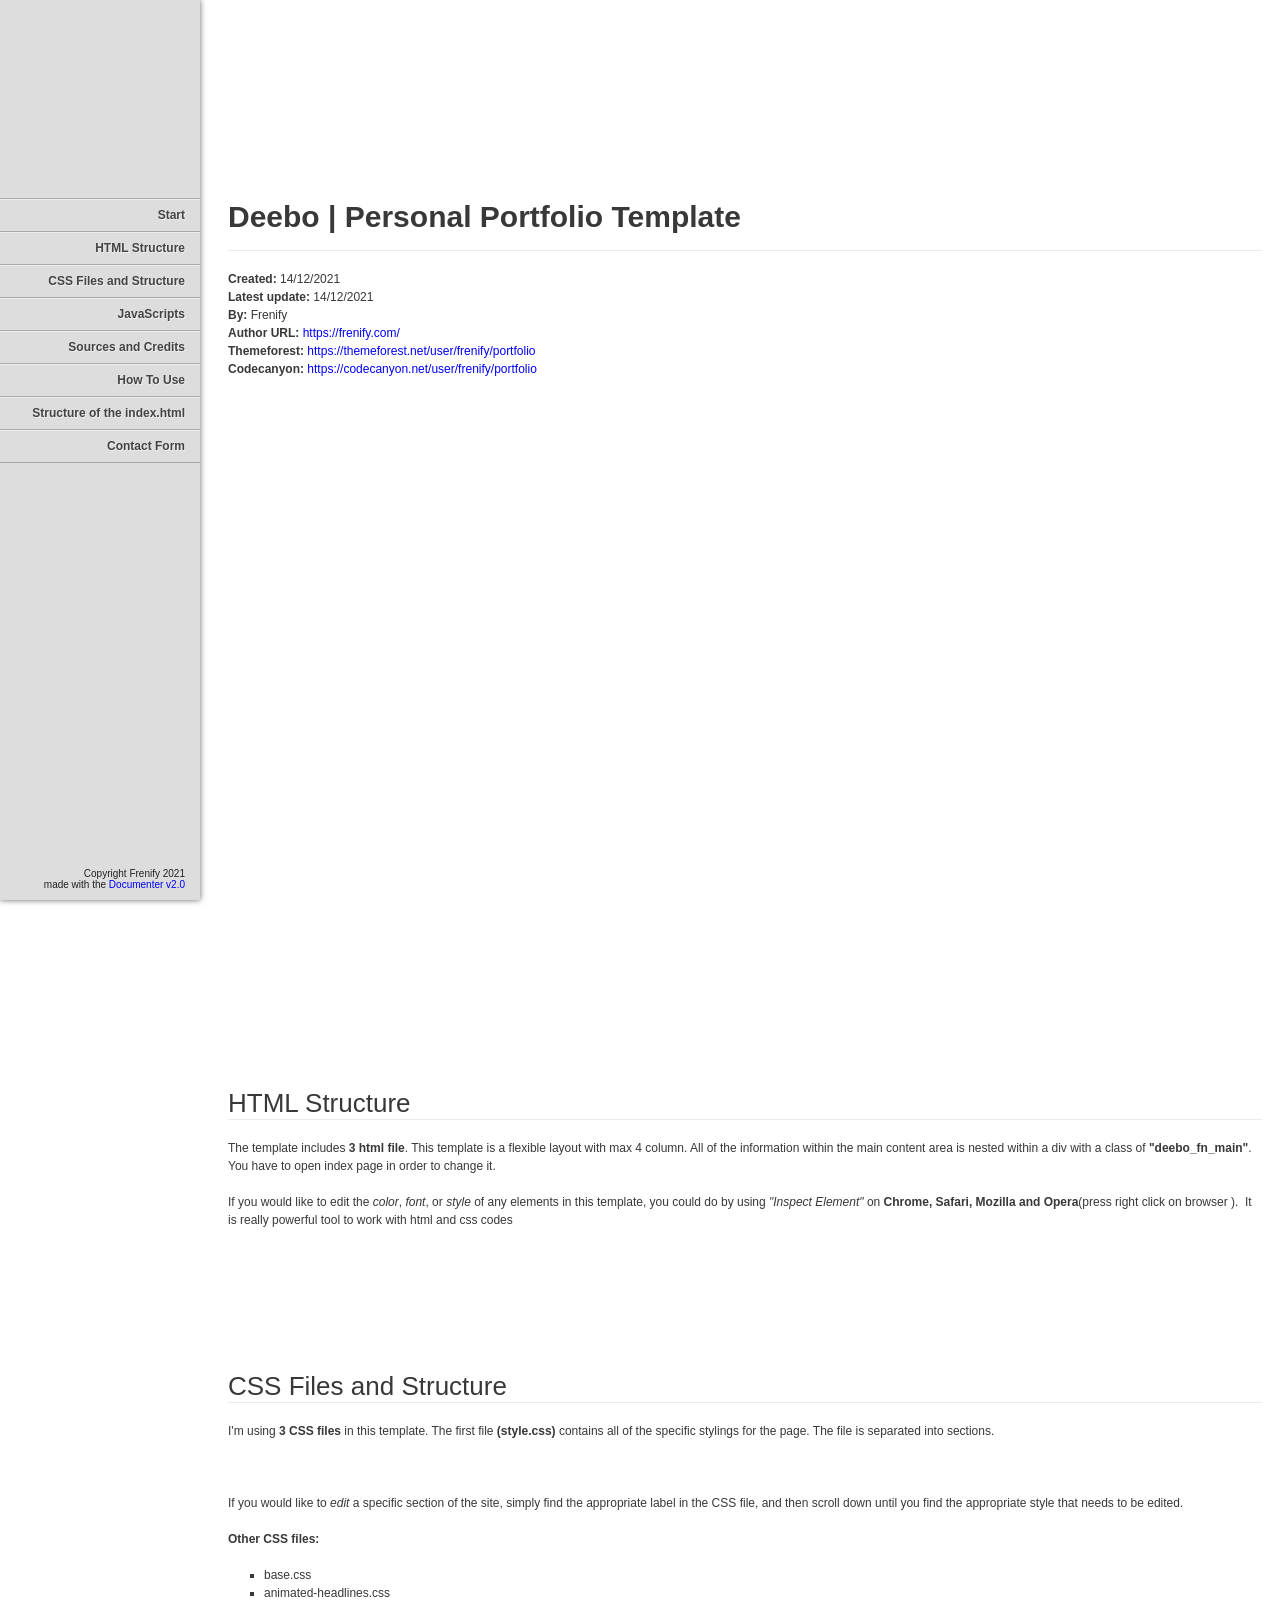
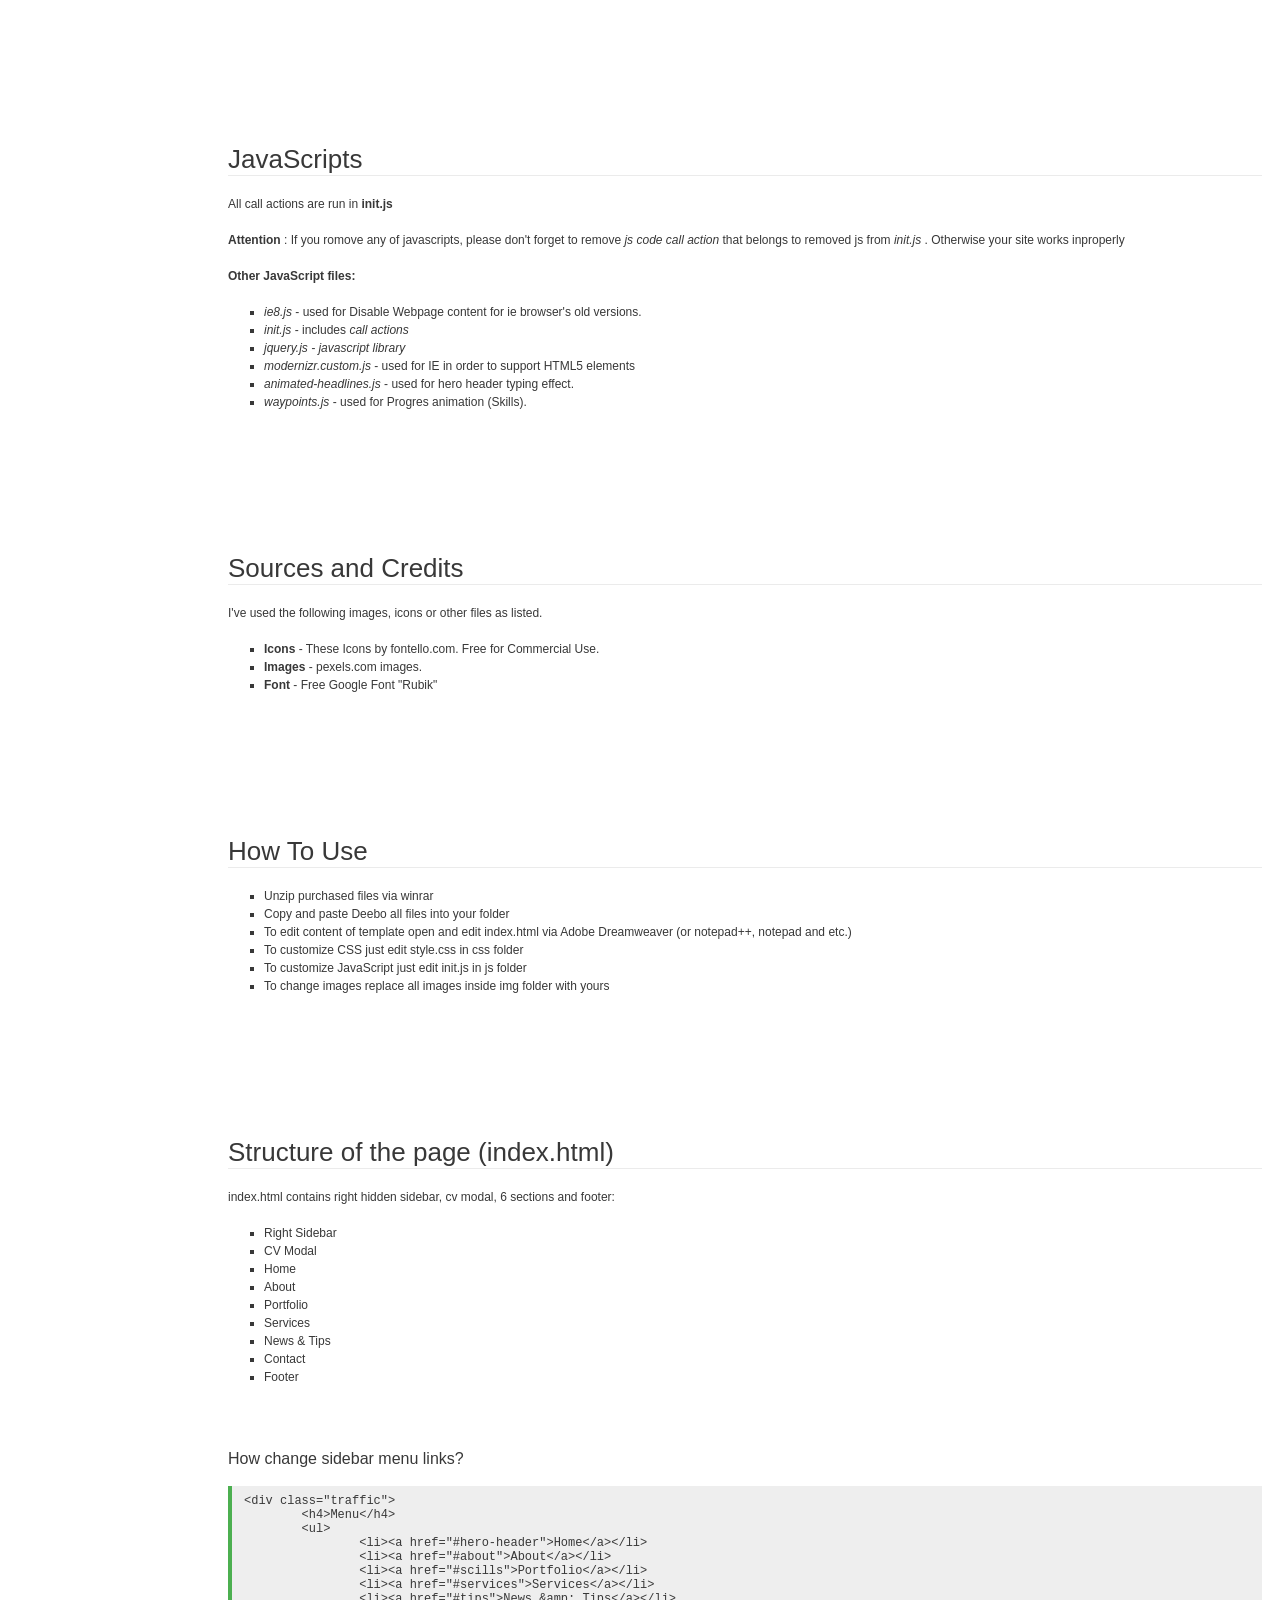
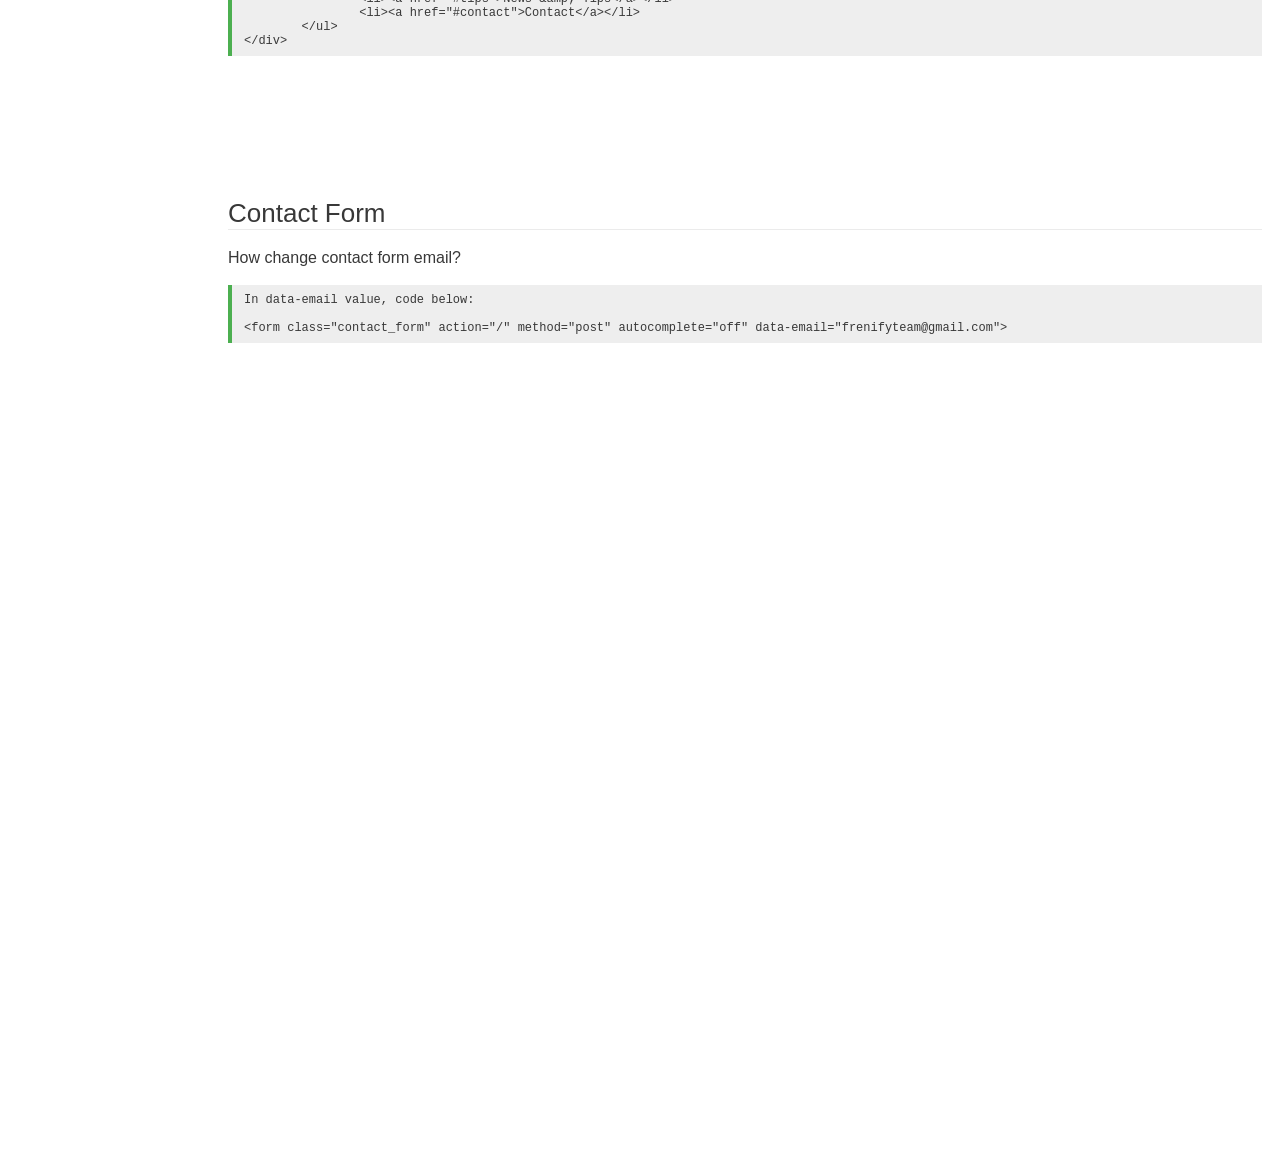
<file: documentation/index.html>
<!doctype html>  
<!--[if IE 6 ]><html lang="en-us" class="ie6"> <![endif]-->
<!--[if IE 7 ]><html lang="en-us" class="ie7"> <![endif]-->
<!--[if IE 8 ]><html lang="en-us" class="ie8"> <![endif]-->
<!--[if (gt IE 7)|!(IE)]><!-->
<html lang="en-us"><!--<![endif]-->
<head>
	<meta charset="utf-8">
	
	<title>Deebo - Documentation</title>
	
	<meta name="description" content="Thank you for purchasing my template. If you have any questions that are beyond the scope of this help file, please feel free to contact with me via my profile page contact form on themeforest.net. Thanks so much!">
	<meta name="author" content="frenify">
	<meta name="copyright" content="frenify">
	<meta name="generator" content="Documenter v2.0 http://rxa.li/documenter">
	<meta name="date" content="2015-01-07T00:00:00+01:00">
	
	<link rel="stylesheet" href="assets/css/documenter_style.css" media="all">
	
	
	
	<script src="assets/js/jquery.js"></script>
	
	<script src="assets/js/jquery.scrollTo.js"></script>
	<script src="assets/js/jquery.easing.js"></script>
	
	<script>document.createElement('section');var duration='500',easing='swing';</script>
	<script src="assets/js/script.js"></script>
	
	<style>
		html{background-color:#FFFFFF;color:#383838;}
		::-moz-selection{background:#444444;color:#DDDDDD;}
		::selection{background:#444444;color:#DDDDDD;}
		#documenter_sidebar #documenter_logo{background-image:url();}
		a{color:#0000FF;}
		.btn {
			border-radius:3px;
		}
		.btn-primary {
			  background-image: -moz-linear-gradient(top, #0088CC, #0044CC);
			  background-image: -ms-linear-gradient(top, #0088CC, #0044CC);
			  background-image: -webkit-gradient(linear, 0 0, 0 0088CC%, from(#DDDDDD), to(#0044CC));
			  background-image: -webkit-linear-gradient(top, #0088CC, #0044CC);
			  background-image: -o-linear-gradient(top, #0088CC, #0044CC);
			  background-image: linear-gradient(top, #0088CC, #0044CC);
			  filter: progid:DXImageTransform.Microsoft.gradient(startColorstr='#0088CC', endColorstr='#0044CC', GradientType=0);
			  border-color: #0044CC #0044CC #bfbfbf;
			  color:#FFFFFF;
		}
		.btn-primary:hover,
		.btn-primary:active,
		.btn-primary.active,
		.btn-primary.disabled,
		.btn-primary[disabled] {
		  border-color: #0088CC #0088CC #bfbfbf;
		  background-color: #0044CC;
		}
		hr{border-top:1px solid #EBEBEB;border-bottom:1px solid #FFFFFF;}
		#documenter_sidebar, #documenter_sidebar ul a{background-color:#DDDDDD;color:#222222;}
		#documenter_sidebar ul a{-webkit-text-shadow:1px 1px 0px #EEEEEE;-moz-text-shadow:1px 1px 0px #EEEEEE;text-shadow:1px 1px 0px #EEEEEE;}
		#documenter_sidebar ul{border-top:1px solid #AAAAAA;}
		#documenter_sidebar ul a{border-top:1px solid #EEEEEE;border-bottom:1px solid #AAAAAA;color:#444444;}
		#documenter_sidebar ul a:hover{background:#444444;color:#DDDDDD;border-top:1px solid #444444;}
		#documenter_sidebar ul a.current{background:#444444;color:#DDDDDD;border-top:1px solid #444444;}
		#documenter_copyright{display:block !important;visibility:visible !important;}
	</style>
	
</head>
<body class="documenter-project-photobuddy">
	<div id="documenter_sidebar">
		<a href="#documenter_cover" id="documenter_logo"></a>
		<ul id="documenter_nav">
			<li><a class="current" href="#documenter_cover">Start</a></li>
				
			<li><a href="#html_structure" title="HTML Structure ">HTML Structure </a></li>
			<li><a href="#css_files_and_structure" title="CSS Files and Structure ">CSS Files and Structure </a></li>
			<li><a href="#javascripts" title="JavaScripts">JavaScripts</a></li>
			<li><a href="#sources_and_credits" title="Sources and Credits">Sources and Credits</a></li>
			<li><a href="#how_to_use" title="How to use">How To Use</a></li>
			<li><a href="#html_structuree" title="Structure of the page">Structure of the index.html</a></li>
			<li><a href="#contact_form_reservation_form" title="Contact Form">Contact Form</a></li>

		</ul>
		<div id="documenter_copyright">Copyright Frenify 2021<br>
		made with the <a href="http://rxa.li/documenter">Documenter v2.0</a> 
		</div>
	</div>
	<div id="documenter_content">
	<section id="documenter_cover">
	<h1>Deebo | Personal Portfolio Template</h1>
	
	<div id="documenter_buttons">
		
	</div>
	<hr>
	<ul>
		<li><b>Created:</b> 14/12/2021</li>
		<li><b>Latest update:</b> 14/12/2021</li>
		<li><b>By:</b> Frenify</li>
		<li><b>Author URL:</b> <a href="https://frenify.com/" target="_blank">https://frenify.com/</a></li>
		<li><b>Themeforest:</b> <a href="https://themeforest.net/user/frenify/portfolio" target="_blank">https://themeforest.net/user/frenify/portfolio</a></li>
		<li><b>Codecanyon:</b> <a href="https://codecanyon.net/user/frenify/portfolio" target="_blank">https://codecanyon.net/user/frenify/portfolio</a></li>

	</ul>
	<p></p>
	</section>
	
	<section id="html_structure">
	<div class="page-header"><h3>HTML Structure </h3><hr class="notop"></div>
<div class="desc" style="display: block;">
	<p>
		The template includes <strong>3 html file</strong>. This template is a flexible layout with max 4 column. All of the information within the main content area is nested within a div with a class of <strong>&quot;deebo_fn_main&quot;</strong>. You have to open index page in order to change it.</p>
	<p>
		If you would like to edit the <em>color</em>, <em>font</em>, or <em>style</em> of any elements in this template, you could do by using <em>&quot;Inspect Element&quot;</em> on <strong>Chrome, Safari, </strong><strong>Mozilla</strong><strong> and Opera</strong>(press right click on browser ).&nbsp; It is really powerful tool to work with html and css codes</p>
</div>
<p>&nbsp;
	</p>
</section>
<section id="css_files_and_structure">
	<div class="page-header"><h3>CSS Files and Structure </h3><hr class="notop"></div>
<div class="desc" style="display: block;">
	<p>
		I&#39;m using <strong>3 CSS files</strong> in this template. The first file <strong>(style.css)</strong> contains all of the specific stylings for the page. The file is separated into sections.</p>
	<p>&nbsp;
		</p>
	<p>
		If you would like to <em>edit</em> a specific section of the site, simply find the appropriate label in the CSS file, and then scroll down until you find the appropriate style that needs to be edited.</p>
	<p>
		<strong>Other CSS files:</strong></p>
	<ul>
		<li>base.css</li>
		<li>animated-headlines.css</li>
	</ul>
</div>
<p>&nbsp;
	</p>
</section>
<section id="javascripts">
	<div class="page-header"><h3>JavaScripts</h3><hr class="notop"></div>
<div class="desc" style="display: block;">
	<p>
		All call actions are run in <strong>init.js</strong></p>
	<p>
		<strong>Attention</strong> : If you romove any of javascripts, please don&#39;t forget to remove <em>js code call action</em> that belongs to removed js from <em>init.js</em> . Otherwise your site works inproperly</p>
	<p>
		<strong>Other JavaScript files:</strong></p>
	<ul>
		<li>
			<em>ie8.js</em> - used for Disable Webpage content for ie browser's old versions.</li>
		<li>
			<em>init.js</em> - includes <em>call actions</em></li>
        <li>
			<em>jquery.js - javascript library</em></li>
        <li>
			<em>modernizr.custom.js</em> - used for IE in order to support HTML5 elements</li>
        <li>
			<em>animated-headlines.js</em> - used for hero header typing effect.</li>
        <li>
			<em>waypoints.js</em> - used for Progres animation (Skills).</li>
	</ul>
</div>
<p>&nbsp;
	</p>
</section>
<section id="sources_and_credits">
	<div class="page-header"><h3>Sources and Credits</h3><hr class="notop"></div>
<div class="desc" style="display: block;">
	<p>
		I&#39;ve used the following images, icons or other files as listed.</p>
	<ul>
		<li>
			<strong>Icons</strong> - These Icons by fontello.com. Free for Commercial Use.</li>
		<li>
			<strong>Images</strong> - pexels.com images.</li>
		<li>
			<strong>Font</strong> - Free Google Font &quot;Rubik&quot;</li>
	</ul>
</div>
<p>&nbsp;
	</p>
</section>
<section id="how_to_use">
	<div class="page-header"><h3>How To Use</h3><hr class="notop"></div>
<div class="desc" style="display: block;">
	<ul>
		<li>Unzip purchased files via winrar</li>
		<li>Copy and paste Deebo all files into your folder</li>
		<li>To edit content of template open and edit index.html via Adobe Dreamweaver (or notepad++, notepad and etc.)</li>
		<li>To customize CSS just edit style.css in css folder</li>
		<li>To customize JavaScript just edit init.js in js folder</li>
		<li>To change images replace all images inside img folder with yours</li>
	</ul>
</div>
<p>&nbsp;
	</p>
</section>
<section id="html_structuree">
	<div class="page-header"><h3>Structure of the page (index.html) </h3><hr class="notop"></div>
<div class="desc" style="display: block;">
	<p>index.html contains right hidden sidebar, cv modal, 6 sections and footer:</p>
	<ul>
		<li>Right Sidebar</li>
		<li>CV Modal</li>
		<li>Home</li>
		<li>About</li>
		<li>Portfolio</li>
		<li>Services</li>
		<li>News &amp; Tips</li>
		<li>Contact</li>
		<li>Footer</li>
	</ul>
	
	<br />
	<br />
	
	<h5>How change sidebar menu links?</h5>
	
<pre>
&lt;div class=&quot;traffic&quot;&gt;
	&lt;h4&gt;Menu&lt;/h4&gt;
	&lt;ul&gt;
		&lt;li&gt;&lt;a href=&quot;#hero-header&quot;&gt;Home&lt;/a&gt;&lt;/li&gt;
		&lt;li&gt;&lt;a href=&quot;#about&quot;&gt;About&lt;/a&gt;&lt;/li&gt;
		&lt;li&gt;&lt;a href=&quot;#scills&quot;&gt;Portfolio&lt;/a&gt;&lt;/li&gt;
		&lt;li&gt;&lt;a href=&quot;#services&quot;&gt;Services&lt;/a&gt;&lt;/li&gt;
		&lt;li&gt;&lt;a href=&quot;#tips&quot;&gt;News &amp;amp; Tips&lt;/a&gt;&lt;/li&gt;
		&lt;li&gt;&lt;a href=&quot;#contact&quot;&gt;Contact&lt;/a&gt;&lt;/li&gt;
	&lt;/ul&gt;
&lt;/div&gt;
</pre>
	
	
</div>
<p>&nbsp;
	</p>
</section>
<section id="contact_form_reservation_form">
	<div class="page-header"><h3>Contact Form</h3><hr class="notop"></div>

	<h5>How change contact form email?</h5>
	
<pre>
In data-email value, code below:

&lt;form class=&quot;contact_form&quot; action=&quot;/&quot; method=&quot;post&quot; autocomplete=&quot;off&quot; data-email=&quot;frenifyteam@gmail.com&quot;&gt;
</pre>
</section>

	</div>
</body>
</html>
</file>
<file: documentation/assets/css/documenter_style.css>
/*!
 * Documenter 2.0
 * http://rxa.li/documenter
 *
 * Copyright 2011, Xaver Birsak
 * http://revaxarts.com
 *
 */
html,body,div,span,applet,object,iframe,h1,h2,h3,h4,h5,h6,p,blockquote,a,abbr,acronym,address,big,cite,code,del,dfn,em,font,img,ins,kbd,q,s,samp,small,strike,strong,sub,sup,tt,var,dl,dt,dd,ol,ul,li,fieldset,form,label,legend,table,caption,tbody,tfoot,thead,tr,th,td{
	margin:0;
	padding:0;
	border:0;
	outline:0;
	font-weight:inherit;
	font-style:inherit;
	font-size:100%;
	font-family:inherit;
	vertical-align:baseline;
}
html { 
	font-size:101%;
	font-family:Arial,verdana,arial,sans-serif;
	font-size:12px;
	-webkit-text-size-adjust:none;
	color:#6F6F6F;
	background-color:#efefef;
}
body{
	min-height:100%;
	height:auto;
	width:100%;
}
footer, header, section {
	display:block;
}
a{ color:#6F6F6F; text-decoration:none; cursor:pointer; }
a:hover { text-decoration:underline }
p, ul, ol{
	margin:18px 0;
	line-height:1.5em;
}
li{
	list-style:none;
}
li.placeholder{
	height:70px;
	width:100%;
	font-size:16px;
}
hr { 
	display:block;
	height:0px;
	line-height:0px;
	border:0;
	border-top:1px solid #ddd;
	border-bottom:1px solid #aaa;
	margin:16px 0;
	padding:0;
	clear:both;
	float:none;
}
hr.notop{
	margin-top:0;
}
strong{
	font-weight:700;
}
#documenter_buttons{
	position:absolute;
	right:10px;
	margin-top:-30px;
}
.btn{
	cursor:pointer;
	width:auto;
	padding:7px 7px 8px;
	border-radius:3px;
	border:1px solid #ccc;
}
.btn:hover{
	border:1px solid #B1B4B0;
	box-shadow:0px 2px 2px rgba(0,0,0,0.1);
	-moz-box-shadow:0px 2px 2px rgba(0,0,0,0.1);
	-webkit-box-shadow:0px 2px 2px rgba(0,0,0,0.1);
	text-decoration:none;
}
.btn:active{
	border:1px solid #B1B4B0;
	box-shadow:inset 0px 2px 2px rgba(0,0,0,0.1);
	-moz-box-shadow:inset 0px 2px 2px rgba(0,0,0,0.1);
	-webkit-box-shadow:inset 0px 2px 2px rgba(0,0,0,0.1);
	background-color:#eee;
}

#documenter_content{
	position:absolute;
	right:18px;
	left:218px;
	padding-left:10px;
	padding-bottom:800px;
	min-height:100%;
	height:auto;
	z-index:1;
}
#documenter_sidebar{
	-moz-box-shadow:0 0 6px rgba(3,3,3,0.6);
	-webkit-box-shadow:0 0 6px rgba(3,3,3,0.6);
	box-shadow:0 0 6px rgba(3,3,3,0.6);
	position:fixed;
	left:0;
	width:200px;
	height:100%;
	min-height:100%;
	z-index:100;
}
#documenter_sidebar a{
	position:relative;
	z-index:100;
}
img{
	border:0;
}
#documenter_copyright{
	position:absolute;
	bottom:10px;
	font-size:10px;
	right:15px;
	width:200px;
	text-align:right;
	z-index:1
}
noscript{
	display:block;
	position:absolute;
	top:238px;
	margin:0 auto;
	width:800px;
	bottom:0;
	z-index:20;
}
noscript p{
	width:800px;
	font-size:20px;
	padding-top:20px;
	margin:0 auto;
	color:#4D4D4D;
}
.small{
	font-size:10px;
	letter-spacing:0;
}

/*----------------------------------------------------------------------*/
/* Sidebar
/*----------------------------------------------------------------------*/

#documenter_sidebar #documenter_logo{
	display:block;
	height:20%;
	max-height:200px;
	min-height:70px;
	width:200px;
	background-position:center center;
	background-repeat:no-repeat;
}
#documenter_sidebar ul{
	font-size:12px;
	font-weight:700;
	min-height:150px;
	height:75%;
	overflow:auto;
}

#documenter_sidebar ul li{
	text-align:right;
	padding:0;
}
#documenter_sidebar ul a{
	display:block;
	border-top:1px solid #ddd;
	border-bottom:1px solid #aaa;
	padding:6px 15px 7px 0;
	text-align:right;
}
#documenter_sidebar ul a:hover,#documenter_sidebar ul a.current{
	-webkit-text-shadow:none;
	-moz-text-shadow:none;
	text-shadow:none;
	text-decoration:none;
}
#documenter_sidebar ul li ul{
	border-top:0;
	font-size:10px;
	min-height:10px;
	height:auto;
	overflow:auto;
	margin:0;
	display:none;
}
#documenter_sidebar ul li ul li a{
	display:block;
	padding:4px 15px 5px 0;
	text-align:right;
}

/*----------------------------------------------------------------------*/
/* Content
/*----------------------------------------------------------------------*/

#documenter_cover{
	position:relative;
	height:800px;
	padding-top:200px !important;
}
#documenter_cover li{
	list-style:none !important;
	margin-left:0 !important;
}
#documenter_cover p{
	width:500px;
}
#documenter_content section{
	padding-top:70px;
}
#documenter_content h1{
	font-size:30px;
	font-weight:700;
}
#documenter_content h2{
	font-size:20px;
	margin-bottom:18px;
	font-weight:100;
}
#documenter_content h3{
	font-size:26px;
	margin:18px 0 0;
	font-weight:100;
}
#documenter_content h4{
	font-size:20px;
	margin:18px 0;
	font-weight:100;
}
#documenter_content h5{
	font-size:16px;
	margin:18px 0;
	font-weight:100;
}
#documenter_content h6{
	font-size:14px;
	margin:18px 0;
	font-weight:100;
}
#documenter_content p{
	margin:18px 0;
}
#documenter_content ol li{
	list-style:decimal;
	margin-left:36px;
}
#documenter_content ul li{
	list-style:square;
	margin-left:36px;
}
#documenter_content dl{
}
#documenter_content dl dt{
	padding-top:12px;
	font-weight:700;
	font-size:14px;
}
#documenter_content dl dd{
	padding-top:3px;
	margin-left:18px;
}
#documenter_content table{
	border-collapse:collapse;
}
#documenter_content table th{
	font-weight:700;
}
#documenter_content table th, #documenter_content table td{
	padding:3px;
	text-align:left;
}
#documenter_content code{
	font-family:"Courier New", Courier, monospace;
	font-size:12px;
}
#documenter_content .warning{
	padding:10px 10px 10px 30px;
	border:1px solid #D5D458;
	background-color:#F0FEB1;
	background-image:url(img/warning.png);
	background-repeat:no-repeat;
	background-position: 8px 11px;
}
#documenter_content .info{
	padding:10px 10px 10px 30px;
	border:1px solid #6AB3FF;
	background-color:#A3D0FF;
	background-image:url(img/info.png);
	background-repeat:no-repeat;
	background-position: 8px 11px;
}
#documenter_content div.alert {
  padding: 8px 35px 8px 14px;
  text-shadow: 0 1px 0 rgba(255, 255, 255, 0.5);
  background-color: #fcf8e3;
  border: 1px solid #fbeed5;
  -webkit-border-radius: 4px;
  -moz-border-radius: 4px;
  border-radius: 4px;
}
#documenter_content div.alert-success,#documenter_content  div.alert-success div.alert-heading {
  color: #468847;
}
#documenter_content div.alert-danger,#documenter_content  div.alert-error {
  background-color: #f2dede;
  border-color: #eed3d7;
}
#documenter_content div.alert-danger,
#documenter_content div.alert-error,
#documenter_content div.alert-danger div.alert-heading,
#documenter_content div.alert-error div.alert-heading {
  color: #b94a48;
}
#documenter_content div.alert-info {
  background-color: #d9edf7;
  border-color: #bce8f1;
}
#documenter_content div.alert-info,#documenter_content  div.alert-info div.alert-heading {
  color: #3a87ad;
}
#documenter_content div.alert-block {
  padding-top: 14px;
  padding-bottom: 14px;
}
#documenter_content div.alert-block > p,#documenter_content  div.alert-block > ul {
  margin-bottom: 0;
}
#documenter_content div.alert-block p + p {
  margin-top: 5px;
}





/*----------------------------------------------------------------------*/
/* Print Styles
/*----------------------------------------------------------------------*/

@media print {
	 * { background: transparent !important; color: black !important; text-shadow: none !important; filter:none !important;
	-ms-filter: none !important; } /* Black prints faster: sanbeiji.com/archives/953 */
	a, a:visited { color: #444 !important; text-decoration: underline; }
	a[href]:after { content: " (" attr(href) ")"; }
	abbr[title]:after { content: " (" attr(title) ")"; }
	.ir a:after, a[href^="javascript:"]:after, a[href^="#"]:after { content: ""; }  /* Don't show links for images, or javascript/internal links */
	pre, blockquote { border: 1px solid #999; page-break-inside: avoid; }
	thead { display: table-header-group; } /* css-discuss.incutio.com/wiki/Printing_Tables */
	tr, img { page-break-inside: avoid; }
	@page { margin: 0.5cm; }
	p, h2, h3 { orphans: 3; widows: 3; }
	h2, h3{ page-break-after: avoid; }
	hr { border-top:1px solid #000 !important;border-bottom:0 !important; }
	
	#documenter_sidebar{
		-moz-box-shadow:none;
		-webkit-box-shadow:none;
		box-shadow:none;
		position:absolute;
		left:10px;
		top:0;
		width:100%;
		margin-top:500px;
	}
	#documenter_sidebar ul:before { content: "Table of Contents"; }
	
	#documenter_sidebar ul{
		border:0 !important;
	}
	#documenter_sidebar ul li{
		border:0 !important;
		text-align:left;
	}
	#documenter_sidebar ul li a{
		border:0 !important;
		text-align:left;
		padding:4px;
	}
	#documenter_sidebar ul li a:hover{
		border:0 !important;
	}
	#documenter_sidebar #documenter_logo{
		display:none;
	}
	#documenter_sidebar #documenter_copyright{
		display:none;
	}
	#documenter_content{
		left:10px;
	}
	#documenter_cover{
		margin-bottom:300px;
	}
	#documenter_content .warning{
		background-image:url(img/warning.png) !important;
		background-repeat:no-repeat !important;
		background-position: 8px 11px !important;
	}
	#documenter_content .info{
		background-image:url(img/info.png) !important;
		background-repeat:no-repeat !important;
		background-position: 8px 11px !important;
	}
}


em{
	font-style: italic;
}
pre{
	width: auto;
    background-color: #eee;
    padding: 8px 12px;
    border-left: 4px solid #4CAF50;
    word-wrap: break-word;
}
</file>
